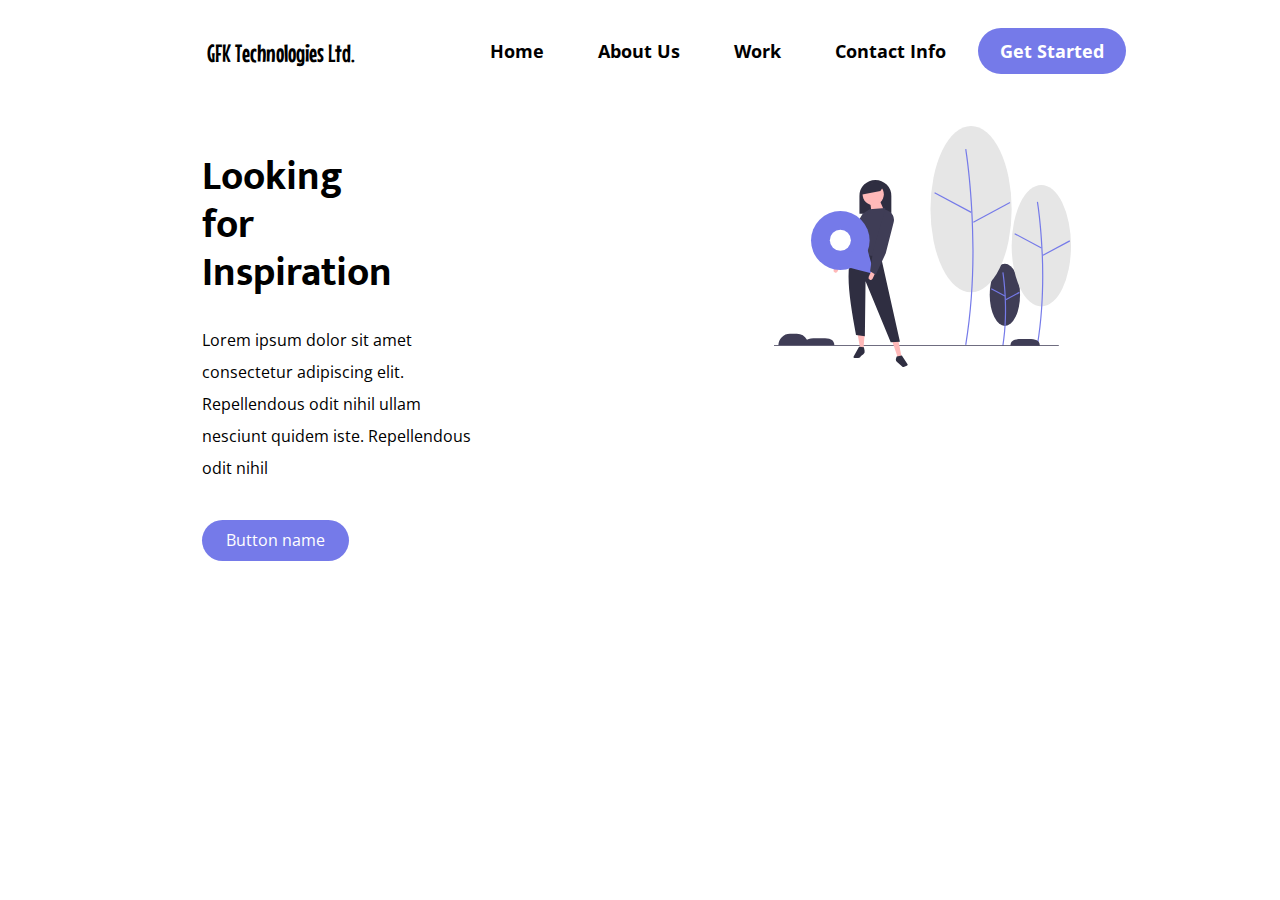
<file: index.html>
<!DOCTYPE html>
<html lang="en" dir="ltr">

<head>
  <meta charset="utf-8">
  <link rel="shortcut icon" href="../planet.ico">
  <title>Get Started</title>
  <link rel="stylesheet" href="getstarted.css">
  <link rel="preconnect" href="https://fonts.googleapis.com">
  <link rel="preconnect" href="https://fonts.gstatic.com" crossorigin>
  <link href="https://fonts.googleapis.com/css2?family=Mouse+Memoirs&family=Mukta:wght@600&family=Open+Sans:wght@300&display=swap" rel="stylesheet">
</head>

<body>

  <nav>
    <ul class="navbar">
      <span class="logo">GFK Technologies Ltd.</span>
      <li class="navitems"><a href="index.html" class="active navlink">Get Started</a></li>
      <li class="navitems"><a href="contact/contact.html" class="navlink">Contact Info</a></li>
      <li class="navitems"><a href="#" class="navlink">Work</a></li>
      <li class="navitems"><a href="about us/aboutus.html" class="navlink">About Us</a></li>
      <li class="navitems"><a href="#" class="navlink">Home</a></li>
    </ul>
  </nav>

  <section class="looking-for">
    <div class="looking">
      <h1 class="looking-head">Looking for Inspiration</h1>
      <p class = "looking-p">Lorem ipsum dolor sit amet consectetur adipiscing elit. Repellendous odit
        nihil ullam nesciunt quidem iste. Repellendous odit nihil</p>
      <button type="button" name="button" class="lookingbtn">Button name</button>
    </div>
    <img src="getstartedimg.svg" class ="looking-img" alt="">
  </section>
</body>

</html>
</file>
<file: getstarted.css>
body {
  margin: 2% 7% 0 0;
  background-color: white;
}

.navbar {
  list-style-type: none;
  overflow: hidden;
  margin: 0;
  padding-right: 5%;
  padding-left: 17%;
}

.navitems, .logo {
  float: right;
  margin: 13px 5px 12px;
}

.navlink {
  font-size: 18px;
  font-weight: bold;
  text-decoration: none;
  color: black;
  padding: 11px 22px;
  font-family: 'Open Sans', sans-serif;
}

.navlink:hover, .active {
  background-color: #757AE9;
  color: white;
  border-radius: 28px;
}

.looking {
  width: 40%;
  float: left;
  padding-left: 17%;
}

.looking-for {
  margin-top: 4%;
}

.looking-img {
  width: 25%;
  float: right;
  margin-right: 10%;
}

.looking-head {
  line-height: 1.2;
  width: 32%;
  font-size: 40px;
  font-family: 'Mukta', sans-serif;
}

.looking-p {
  width: 60%;
  line-height: 2;
  font-family: 'Open Sans', sans-serif;
}

.logo {
  display: block;
  float: left;
  font-size: 25px;
  font-family: 'Mouse Memoirs', sans-serif;
}

.lookingbtn {
  padding: 2% 5%;
  border-radius: 28px;
  border: none;
  margin-top: 20px;
  background-color: #757AE9;
  color: white;
  font-family: 'Open Sans', sans-serif;
  font-size: 16px;
}

.lookingbtn:hover {
  border: 2px solid #3F3D56;
  background-color: #E6E6E6;
  color: #3F3D56;
}
</file>
